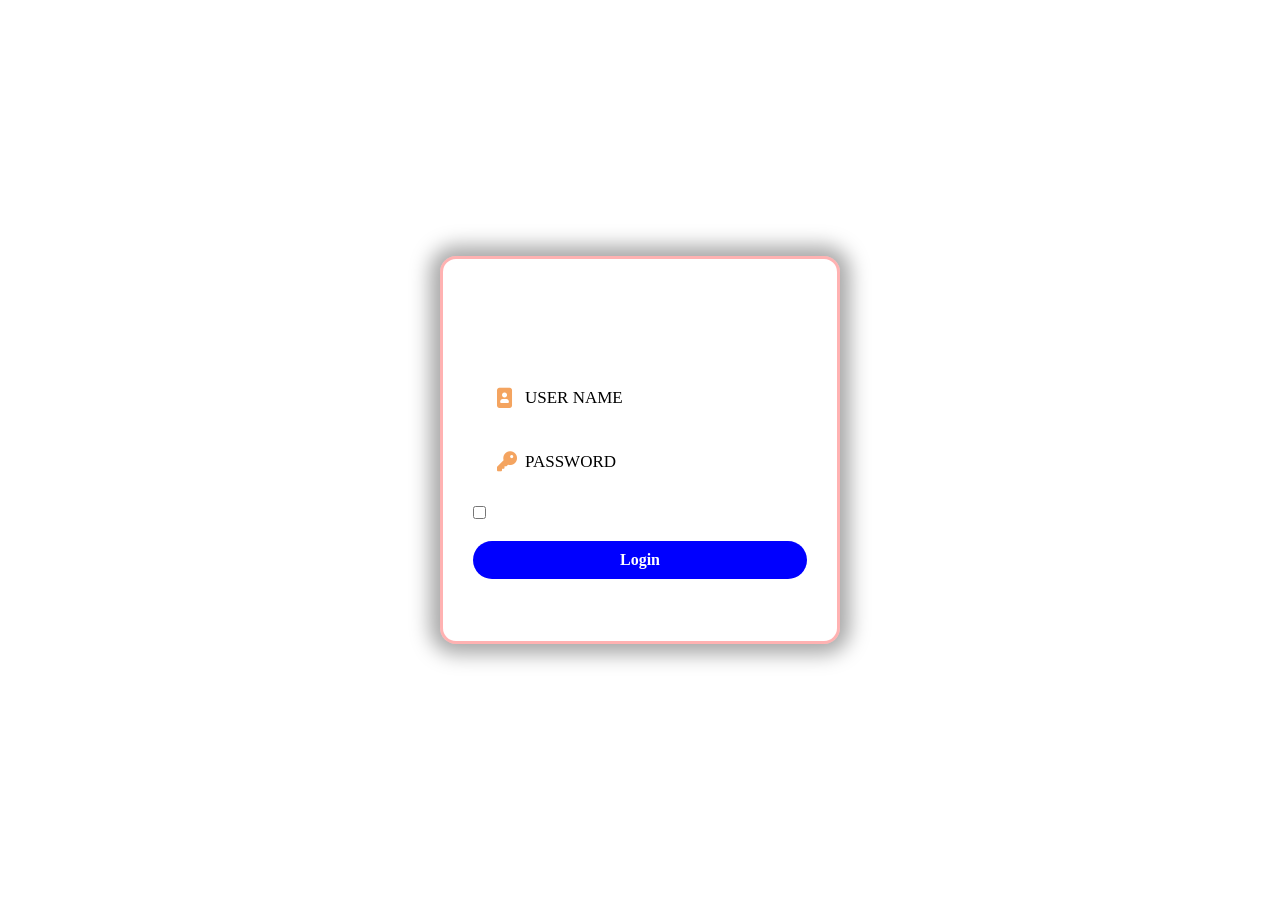
<file: login/index.html>
<!DOCTYPE html>
<html lang="en">
<head>
    <meta charset="UTF-8">
    <meta name="viewport" content="width=device-width, initial-scale=1.0">
    <title>Login</title>
    <link rel="stylesheet" href="https://cdnjs.cloudflare.com/ajax/libs/font-awesome/6.6.0/css/all.min.css" integrity="sha512-Kc323vGBEqzTmouAECnVceyQqyqdsSiqLQISBL29aUW4U/M7pSPA/gEUZQqv1cwx4OnYxTxve5UMg5GT6L4JJg==" crossorigin="anonymous" referrerpolicy="no-referrer" />
    <style>
        *{
            margin: 0;
            padding: 0;
            /* background:aqua; */
            box-sizing: border-box;
           font-family: 'Times New Roman';
            /* font-family: 'Franklin Gothic Medium', 'Arial Narrow', Arial, sans-serif; */

        }
        body{
            min-height: 100vh;
            display: flex;
            justify-content: center;
            align-items: center;
            height:500px;
            background-image: url(https://us.123rf.com/450wm/zarahmad/zarahmad2410/zarahmad241013711/236877478-beautiful-summer-landscape-in-the-mountains-ukraine-carpathians.jpg?ver=6);
           background-size: cover;
            background-position: center;

        }
        .froms{
            background-color:transparent;
            border: 3px solid rgba(255, 0, 0, 0.3);
            border-radius: 16px;
            backdrop-filter: blur(0px);
            padding: 30px;
            color: white;
            text-align: center;
            width: 400px;
            box-shadow: 0px 0px 20px 10px rgba(0,0,0,0.35);
        }
        .title{
          font-size: 40px;
          margin-bottom: 40px;
        }
        .box{
            margin: 20px 0;
            position: relative;
        }
        .box input{
            width:320px ;
            background-color:#ffffff;
            border: none;
            padding: 12px 12px 12px 45px;
            border-radius: 99px;
            outline: 3px solid transparent;
            transition: 0.3s;
            font-size: 17px;
            color: #000000;
            font-weight: 600;
        }
        .box input::placeholder{
            color: rgb(0, 0, 0);
            font-size: 17px;
            font-weight: 500;
        }
        .box input:focus{
            outline: 3px solid rgba(255, 0, 0, 0.3);

        }
        .box input::-ms-reveal{
            filter: invert(100%);
        }
        .box i{
            position: absolute;
            left: 24px;
            top: 50%;
            transform: translateY(-50%);
            font-size: 20px;
            color: sandybrown;
        }
        .remember{
            display: flex;
            justify-content: space-between;
            margin: 20px 0;
            font-size: 15px;

        }
        .remember label{
            display: flex;
            gap: 8px;
            cursor: pointer;
        }
        .remember input{
            color: white;
            cursor: pointer;
        }
        .remember a{
            color: white;
            text-decoration: none; 
        }
        .remember a:hover{
            text-decoration: underline;
        }
        .button{
            width: 100%;
            padding: 10px 0;
            background:hsl(240, 100%, 50%);
            border: none;
            border-radius: 99px;
            color: white;
            font-size: 16px;
            font-weight: 600;
            cursor: pointer;
            transition: 30ms;
        }
        .button:hover{
            background-color: rgb(66, 66, 255);
        }
        .last{
            margin-top: 15px;
            font-size: 15px;
        }
        .last a{
            color: white;
            text-decoration: none;
            font-weight: 500;
        }
        .last a:hover {
            text-decoration: underline;

        }

 </style>
</head>
<body>
   <form action="./result.html" class="froms" name="from1" onsubmit="return login()">
    <h1 class="title">Login</h1>
    <div class="box">
        <i class="fa-solid fa-image-portrait"></i>
        <input type="text" name="" id="uname" placeholder="USER NAME">
    </div>
    <div class="box">
        <i class="fa-duotone fa-solid fa-key"></i>
        <input type="password"placeholder="PASSWORD" id="reme">
    </div>
<div class="remember">
    <label for="rem">
        <input type="checkbox" name="r1" id="rem" onclick="nam()">show password
    </label>
        <a href=".//forget.html" target="_blank">Forget password?</a>
</div>
    <button class="button">Login
    </button>
    <p class="last">
        Don't have an account?
    <a href="./register.html" target="_blank">Register</a></p>

</form>
 <script>
    function nam(){
  let showpwd1=document.getElementById("reme")
  if(showpwd1.type ==="password"){
    showpwd1.type ="text"
  }
  else{
    showpwd1.type ="password"
  }
    }
    function login(){
        let user = document.getElementById("uname").value;
        let pass = document.getElementById("reme").value;

        if(user ==="")
        {
            alert("please enter your username");
            document.from1.uname.focus();
            return false;
        }
        if (!isNaN(user)){
            alert("enter characters only");
            document.from1.uname.focus();
            document.from1.uname.value = "";
            return false ;
        }
        if(pass ===""){
            alert("please enter your password");
            document.from1.reme.focus();
            document.from1.reme.value="";
            return false;

        }
        if(pass.length<8){
            alert("less than 8 digits password is not accepted");
            document.from1.reme.focus();
            document.from1.reme.value="";
            return false;
        }

    }
     </script>
</body>
</html>
</file>
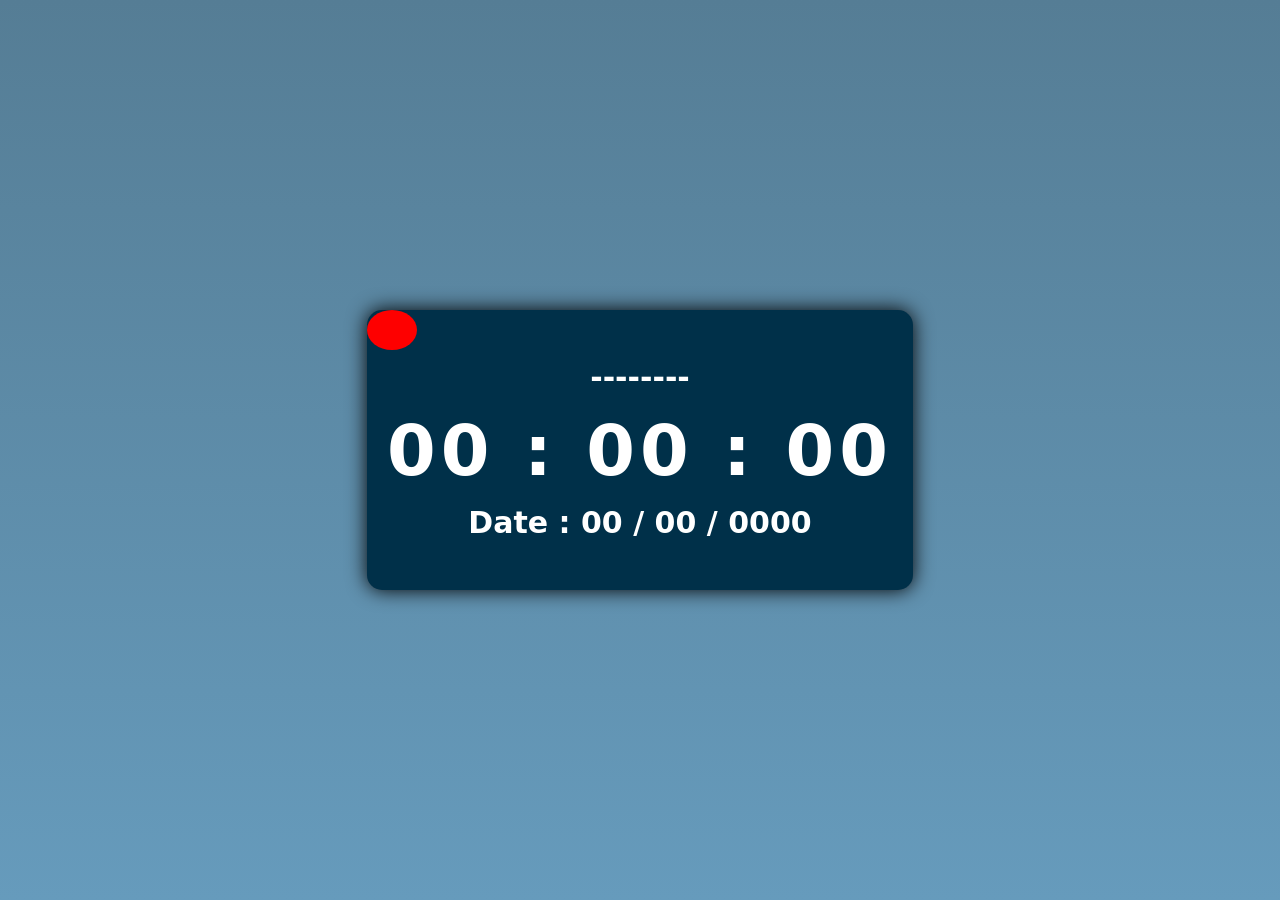
<file: digital clock/dgital.html>
<!DOCTYPE html>
<html lang="en">
  <head>
    <meta charset="UTF-8" />
    <meta name="viewport" content="width=device-width, initial-scale=1.0" />
    <title>Document</title>
    <link rel="stylesheet" href="digital.css" />
  </head>
  <body onload="setInterval (displayDateAndTime , 1000)">
    <div class="digital-clock">
      <div class="design"></div>
      <div class="day-container">
        <span class="day">--------</span>
      </div>
      <div class="timer-container">
        <span class="hours">00</span>
        <span class="colon">:</span>
        <span class="min">00</span>
        <span class="colon">:</span>
        <span class="sec">00</span>
        <span class="ampm"></span>
      </div>
      <div class="date-container">
        <span class="title">Date : </span>
        <span class="date">00</span> / <span class="month">00</span> /
        <span class="year">0000</span>
      </div>
    </div>
    <script src="digital.js"></script>
  </body>
</html>
</file>
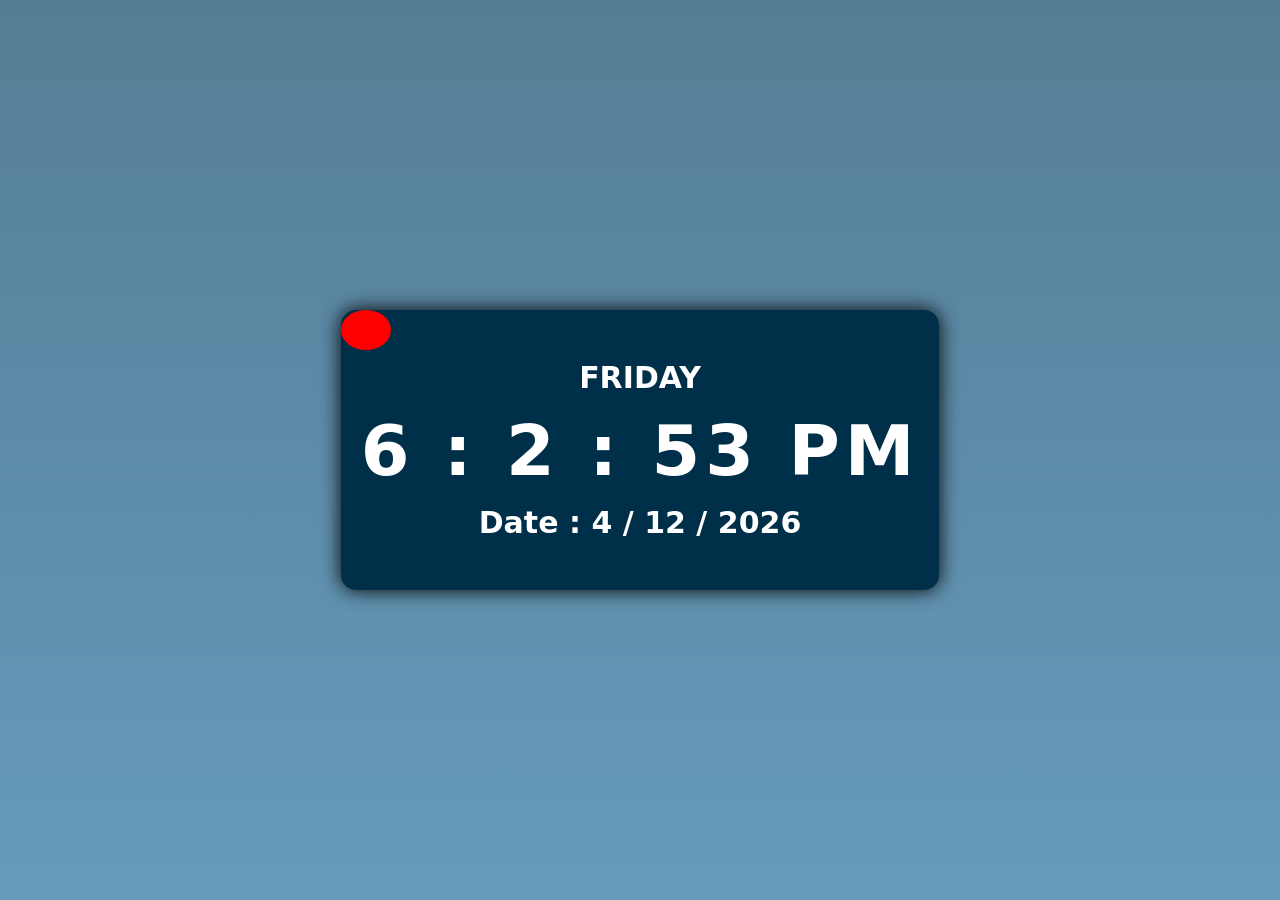
<file: digital clock/Digital.html>
<!DOCTYPE html>
<html lang="en">
  <head>
    <meta charset="UTF-8" />
    <meta name="viewport" content="width=device-width, initial-scale=1.0" />
    <title>Document</title>
    <link rel="stylesheet" href="digital.css" />
  </head>
  <body onload="setInterval (displayDateAndTime , 1000)">
    <div class="digital-clock">
      <div class="design"></div>
      <div class="day-container">
        <span class="day">--------</span>
      </div>
      <div class="timer-container">
        <span class="hours"></span>
        <span class="colon">:</span>
        <span class="min"></span>
        <span class="colon">:</span>
        <span class="sec"></span>
        <span class="ampm"></span>
      </div>
      <div class="date-container">
        <span class="title">Date : </span>
        <span class="date">00</span> / <span class="month">00</span> /
        <span class="year">0000</span>
      </div>
    </div>
    <script src="digital.js"></script>
  </body>
</html>
</file>
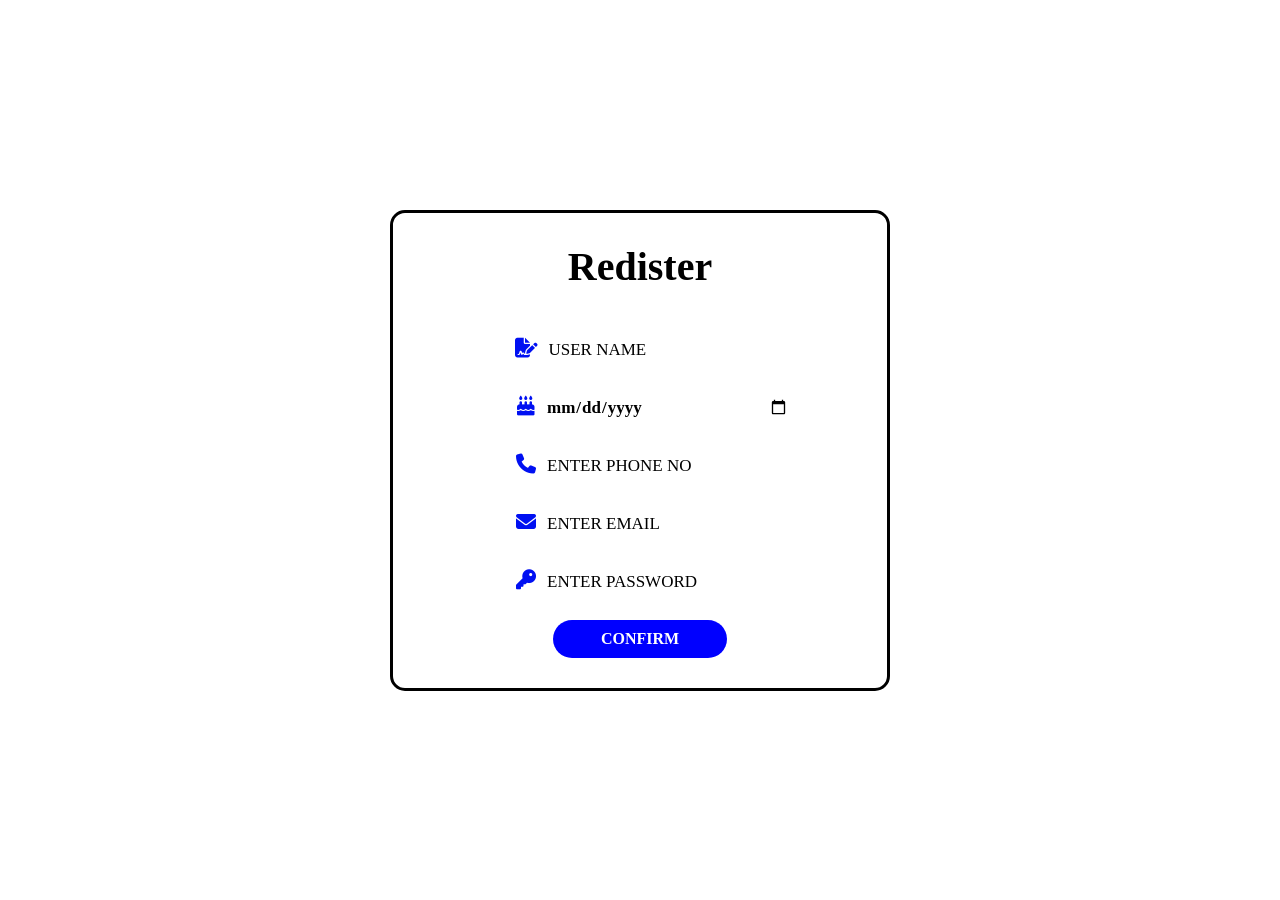
<file: LoginpageProject/ForgetPassword.html>
<!DOCTYPE html>
<html lang="en">
<head>
    <meta charset="UTF-8">
    <meta name="viewport" content="width=device-width, initial-scale=1.0">
    <title>Register</title>
    <link rel="stylesheet" href="https://cdnjs.cloudflare.com/ajax/libs/font-awesome/6.6.0/css/all.min.css" integrity="sha512-Kc323vGBEqzTmouAECnVceyQqyqdsSiqLQISBL29aUW4U/M7pSPA/gEUZQqv1cwx4OnYxTxve5UMg5GT6L4JJg==" crossorigin="anonymous" referrerpolicy="no-referrer" />

    <style>

        *{
            margin: 0;
            padding: 0;
            font-family: 'Times New Roman';
            box-sizing: border-box;
        }
        body{
            min-height: 100vh;
            display: flex;
            justify-content: center;
            align-items: center;
            height: 500px;
            background-size: cover;
            background-position: center;
            background-image: url(https://cdn.pixabay.com/photo/2021/08/25/20/42/field-6574455_640.jpg); 
        }
        .from{
            /* background-color: hwb(318 57% 0%); */
            background-color: transparent;
            border: 3px solid hsl(0, 0%, 0%);
            border-radius: 15px;
            padding: 30px;
            backdrop-filter: blur(0px);
            width: 500px;
            color: black;
            text-align: center;
            box-shadow: 0px,0px,20px,10px;
        }
        .title{
            font-size: 40px;
            margin-bottom: 40px;
        }
        .full input{
            width: 300px;
            background-color: white;
            border: none;
            border-radius: 99px;
            height: 40px;
            font-weight: 600;
            font-size: 17px;
            outline:3px solid transparent;
            transition: 0.3s;
            color: black;
            padding: 12px 12px 12px 45px;

        }
        .full input::placeholder{
            color: black;
            font-size: 17px;
            font-weight: 500;
        }
        .full input:focus{
            outline: 3px solid rgb(0, 0, 0);

        }
        .full input::-ms-reveal{
            filter:invert(100%) ;
        }
        .full input:hover{
            outline: 3px solid rgb(0, 0, 0);
         }
        .full  i{
            position: relative;
            right: -38px;
            top: 10px;
            font-size: 20px;
            color: #0010f2;
            transform: translateY(-50%);

        }
        
        .but{
            width: 40%;
            padding: 10px 0;
            background:hsl(240, 100%, 50%);
            border: none;
            border-radius: 99px;
            color: white;
            font-size: 16px;
            font-weight: 600;
            cursor: pointer;
            transition: 30ms;
        }
        .but a{
            color: white;
                text-decoration: none;
        }
        .but:hover{
            background-color: rgb(66, 66, 255);
        }

        




    </style>
</head>
<body>

<form action="#" class="from" name="from1" onsubmit="return mycrt()">
    <h1 class="title">Redister</h1>
    <div class="full">
        <i class="fa-solid fa-file-signature"></i>
        <input type="text" name="" id="name" placeholder="USER NAME">
    </div><br>
    <div class="full">
        <i class="fa-solid fa-cake-candles"></i>
        <input type="date" name="" id="dob" placeholder="ENTER D.O.B">
    </div><br>
    <div class="full">
        <i class="fa-solid fa-phone"></i>
        <input type="tel" name="" id="ph" placeholder="ENTER PHONE NO">
    </div><br>
    <div class="full">
        <i class="fa-solid fa-envelope"></i>
        <input type="email" name="" id="em" placeholder="ENTER EMAIL">
    </div><br>
    <div class="full">
        <i class="fa-solid fa-key"></i>
        <input type="password" name="" id="pw" placeholder="ENTER PASSWORD">
    </div><br>
    <button class="but">
        <a href="./login.html">CONFIRM</a> </button>
    </button>
</form>
 <script>
    function mycrt(){
        let user = document.getElementById("name").value
        let date = document.getElementById("dob").value
        let phone = document.getElementById("ph").value
        let email = document.getElementById("em").value
        let password = document.getElementById("pw").value
        if(user===""){
            alert("pls enter your name")
            document.from1.name.focus()
            return false
        }
         if(date===""){
            alert("pls enter your dob") 
            document.from1.dob.focus()
            return false
        }
        if(phone===""){
            alert("pls enter phone num")
            document.from1.ph.focus()
            return false
        }
        if(email===""){
            alert("pls enter your email")
            document.from1.em.focus()
            return false
        }
        if(password===""){
            alert("pls enter your password")
            document.from1.pw.focus()
            return false
        }
    }

    </script>
</body>
</html>
</file>
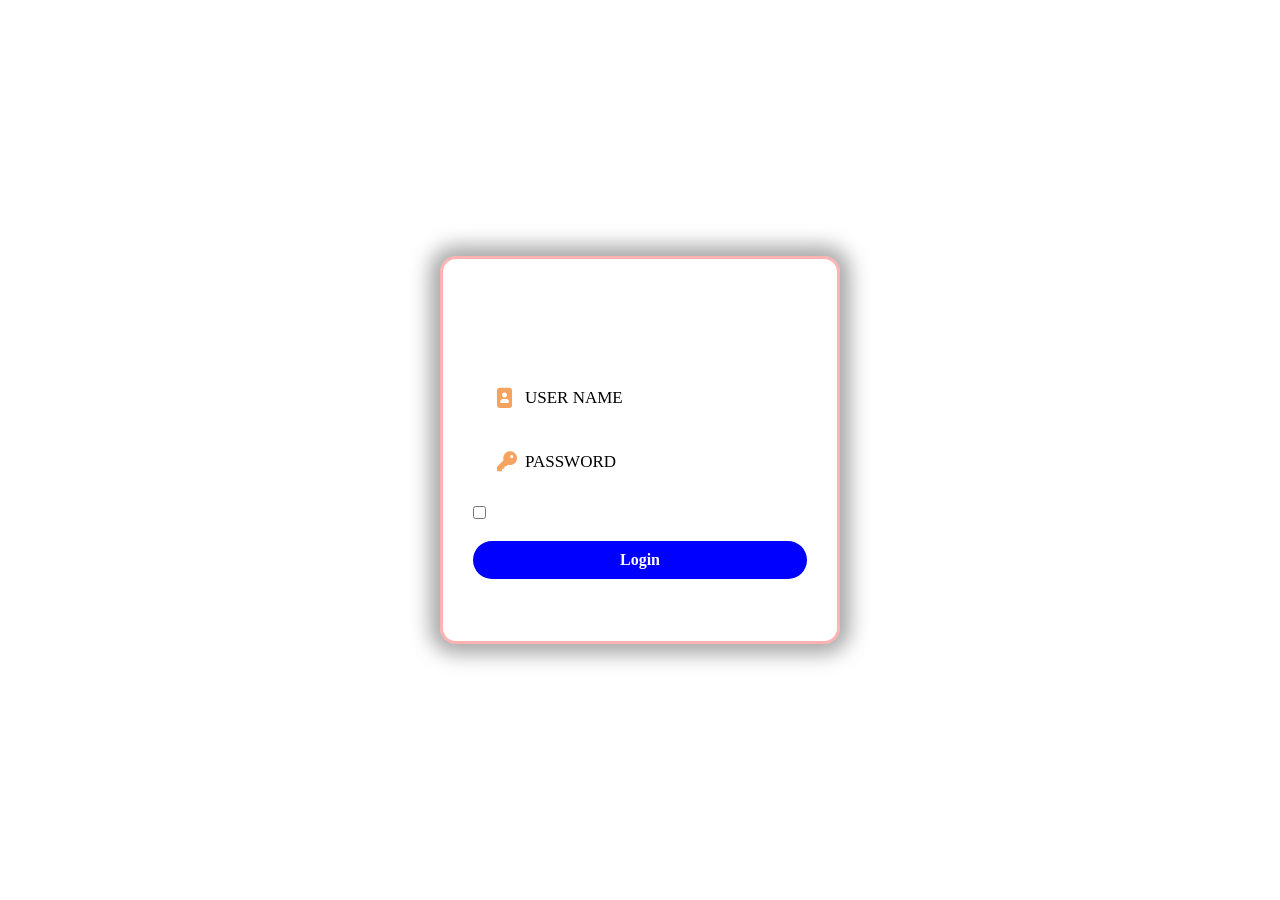
<file: LoginpageProject/LoginPage.html>
<!DOCTYPE html>
<html lang="en">
  <head>
    <meta charset="UTF-8" />
    <meta name="viewport" content="width=device-width, initial-scale=1.0" />
    <title>Login</title>
    <link
      rel="stylesheet"
      href="https://cdnjs.cloudflare.com/ajax/libs/font-awesome/6.6.0/css/all.min.css"
      integrity="sha512-Kc323vGBEqzTmouAECnVceyQqyqdsSiqLQISBL29aUW4U/M7pSPA/gEUZQqv1cwx4OnYxTxve5UMg5GT6L4JJg=="
      crossorigin="anonymous"
      referrerpolicy="no-referrer"
    />
    <style>
      * {
        margin: 0;
        padding: 0;
        /* background:aqua; */
        box-sizing: border-box;
        font-family: "Times New Roman";
        /* font-family: 'Franklin Gothic Medium', 'Arial Narrow', Arial, sans-serif; */
      }
      body {
        min-height: 100vh;
        display: flex;
        justify-content: center;
        align-items: center;
        height: 500px;
        background-image: url(https://us.123rf.com/450wm/zarahmad/zarahmad2410/zarahmad241013711/236877478-beautiful-summer-landscape-in-the-mountains-ukraine-carpathians.jpg?ver=6);
        background-size: cover;
        background-position: center;
      }
      .froms {
        background-color: transparent;
        border: 3px solid rgba(255, 0, 0, 0.3);
        border-radius: 16px;
        backdrop-filter: blur(0px);
        padding: 30px;
        color: white;
        text-align: center;
        width: 400px;
        box-shadow: 0px 0px 20px 10px rgba(0, 0, 0, 0.35);
      }
      .title {
        font-size: 40px;
        margin-bottom: 40px;
      }
      .box {
        margin: 20px 0;
        position: relative;
      }
      .box input {
        width: 320px;
        background-color: #ffffff;
        border: none;
        padding: 12px 12px 12px 45px;
        border-radius: 99px;
        outline: 3px solid transparent;
        transition: 0.3s;
        font-size: 17px;
        color: #000000;
        font-weight: 600;
      }
      .box input::placeholder {
        color: rgb(0, 0, 0);
        font-size: 17px;
        font-weight: 500;
      }
      .box input:focus {
        outline: 3px solid rgba(255, 0, 0, 0.3);
      }
      .box input::-ms-reveal {
        filter: invert(100%);
      }
      .box i {
        position: absolute;
        left: 24px;
        top: 50%;
        transform: translateY(-50%);
        font-size: 20px;
        color: sandybrown;
      }
      .remember {
        display: flex;
        justify-content: space-between;
        margin: 20px 0;
        font-size: 15px;
      }
      .remember label {
        display: flex;
        gap: 8px;
        cursor: pointer;
      }
      .remember input {
        color: white;
        cursor: pointer;
      }
      .remember a {
        color: white;
        text-decoration: none;
      }
      .remember a:hover {
        text-decoration: underline;
      }
      .button {
        width: 100%;
        padding: 10px 0;
        background: hsl(240, 100%, 50%);
        border: none;
        border-radius: 99px;
        color: white;
        font-size: 16px;
        font-weight: 600;
        cursor: pointer;
        transition: 30ms;
      }
      .button:hover {
        background-color: rgb(66, 66, 255);
      }
      .last {
        margin-top: 15px;
        font-size: 15px;
      }
      .last a {
        color: white;
        text-decoration: none;
        font-weight: 500;
      }
      .last a:hover {
        text-decoration: underline;
      }
    </style>
  </head>
  <body>
    <form
      action="./result.html"
      class="froms"
      name="from1"
      onsubmit="return login()"
    >
      <h1 class="title">Login</h1>
      <div class="box">
        <i class="fa-solid fa-image-portrait"></i>
        <input type="text" name="" id="uname" placeholder="USER NAME" />
      </div>
      <div class="box">
        <i class="fa-duotone fa-solid fa-key"></i>
        <input type="password" placeholder="PASSWORD" id="reme" />
      </div>
      <div class="remember">
        <label for="rem">
          <input type="checkbox" name="r1" id="rem" onclick="nam()" />show
          password
        </label>
        <a href=".//forget.html" target="_blank">Forget password?</a>
      </div>
      <button class="button">Login</button>
      <p class="last">
        Don't have an account?
        <a href="./register.html" target="_blank">Register</a>
      </p>
    </form>
    <script>
      function nam() {
        let showpwd1 = document.getElementById("reme");
        if (showpwd1.type === "password") {
          showpwd1.type = "text";
        } else {
          showpwd1.type = "password";
        }
      }
      function login() {
        let user = document.getElementById("uname").value;
        let pass = document.getElementById("reme").value;

        if (user === "") {
          alert("please enter your username");
          document.from1.uname.focus();
          return false;
        }
        if (!isNaN(user)) {
          alert("enter characters only");
          document.from1.uname.focus();
          document.from1.uname.value = "";
          return false;
        }
        if (pass === "") {
          alert("please enter your password");
          document.from1.reme.focus();
          document.from1.reme.value = "";
          return false;
        }
        if (pass.length < 8) {
          alert("less than 8 digits password is not accepted");
          document.from1.reme.focus();
          document.from1.reme.value = "";
          return false;
        }
      }
    </script>
  </body>
</html>
</file>
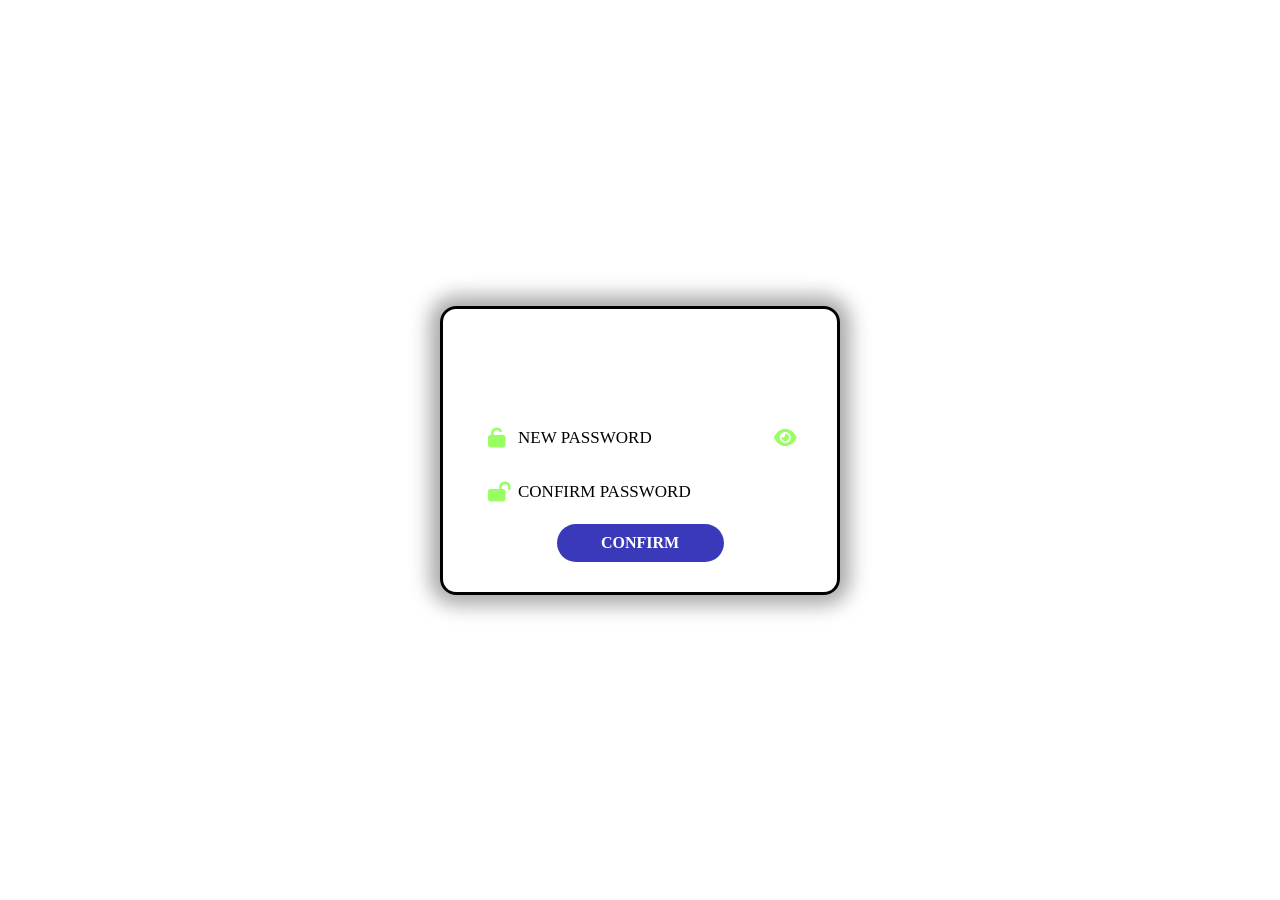
<file: LoginpageProject/Register.html>
<!DOCTYPE html>
<html lang="en">
  <head>
    <meta charset="UTF-8" />
    <meta name="viewport" content="width=device-width, initial-scale=1.0" />
    <title>Password</title>
    <link
      rel="stylesheet"
      href="https://cdnjs.cloudflare.com/ajax/libs/font-awesome/6.6.0/css/all.min.css"
      integrity="sha512-Kc323vGBEqzTmouAECnVceyQqyqdsSiqLQISBL29aUW4U/M7pSPA/gEUZQqv1cwx4OnYxTxve5UMg5GT6L4JJg=="
      crossorigin="anonymous"
      referrerpolicy="no-referrer"
    />
    <style>
      * {
        margin: 0;
        padding: 0;
        box-sizing: border-box;
        font-family: "Times New Roman";
      }
      body {
        min-height: 100vh;
        display: flex;
        justify-content: center;
        align-items: center;
        height: 500px;
        background-image: url(https://www.pictureframesexpress.co.uk/blog/wp-content/uploads/2019/08/nature-landscape.jpg);
        background-size: cover;
        background-position: center;
      }
      .fromss {
        background-color: transparent;
        border: 3px solid black;
        border-radius: 16px;
        backdrop-filter: blur(2px);
        padding: 30px;
        color: white;
        text-align: center;
        width: 400px;
        box-shadow: 0px 0px 20px 10px rgb(0, 0, 0, 0.35);
      }
      .title {
        font-size: 40px;
        margin-bottom: 30px;
      }
      .box {
        margin: 10px 0;
        position: relative;
      }
      .box input {
        width: 350px;
        background-color: none;
        border: none;
        border-radius: 99px;
        padding: 12px 12px 12px 45px;
        outline: 3px solid transparent;
        transition: 30ms;
        font-size: 17px;
        font-weight: 600;
        color: #000000;
      }
      .box input::placeholder {
        color: rgb(0, 0, 0);
        font-size: 17px;
        font-weight: 500;
      }
      .box input:focus {
        outline: 3px solid gray;
      }
      .box input::-ms-reveal {
        filter: invert(100%);
      }
      .box i {
        position: absolute;
        left: 15px;
        top: 50%;
        transform: translateY(-50%);
        font-size: 20px;
        color: #98fe62;
      }
      .butt {
        width: 50%;
        padding: 10px 0;
        border: none;
        background-color: #0000a7c6;
        border-radius: 99px;
        color: white;
        font-size: 16px;
        font-weight: 600;
        cursor: pointer;
        transition: 30ms;
      }
      .butt a {
        color: white;
        text-decoration: none;
        /* transition:5s ;  */
      }
      .butt:hover {
        background-color: rgb(126, 126, 255);
      }
      #eyee {
        position: absolute;
        left: 90%;
        top: 50%;
      }
    </style>
  </head>
  <body>
    <form class="fromss" action="" name="form1" onsubmit="return correct()">
      <h1 class="title">PASSWORD</h1>
      <div class="box">
        <i class="fa-solid fa-unlock"></i>
        <input id="new" type="password" placeholder="NEW PASSWORD" />
        <i id="eyee" class="fa-solid fa-eye" onclick="eye()"></i>
      </div>
      <div class="box">
        <i class="fa-solid fa-lock-open"></i>
        <input id="confirm" type="password" placeholder="CONFIRM PASSWORD" />
      </div>
      <button class="butt">
        <a href="./login.html">CONFIRM</a>
      </button>
    </form>
    <script>
      function eye() {
        let viewer = document.getElementById("new");
        let eyer = document.getElementById("eyee");

        if (viewer.type === "password") {
          viewer.type = "text";
          eyer.classList.remove("fa-eye");
          eyer.classList.add("fa-eye-slash");
        } else {
          viewer.type = "password";
          eyer.classList.remove("fa-eye-slash");
          eyer.classList.add("fa-eye");
        }
      }
      function correct() {
        let pass = document.getElementById("new");
        let cpass = document.getElementById("confirm");
        if (pass.value.length < 8) {
          alert("please enter greater then 8 digit");
          document.form1.new.focus();
          document.form1.new.value = "";
          return false;
        }
        if (pass.value.length > 15) {
          alert("please enter less then 15 digit");
          document.form1.confirm.value = "";
          document.form1.confirm.focus();
          return false;
        }

        if (pass.value != cpass.value) {
          alert("password are not same please try again");
          document.form1.confirm.focus();
          document.form1.confirm.value = "";
          return false;
        }
      }
    </script>
  </body>
</html>
</file>
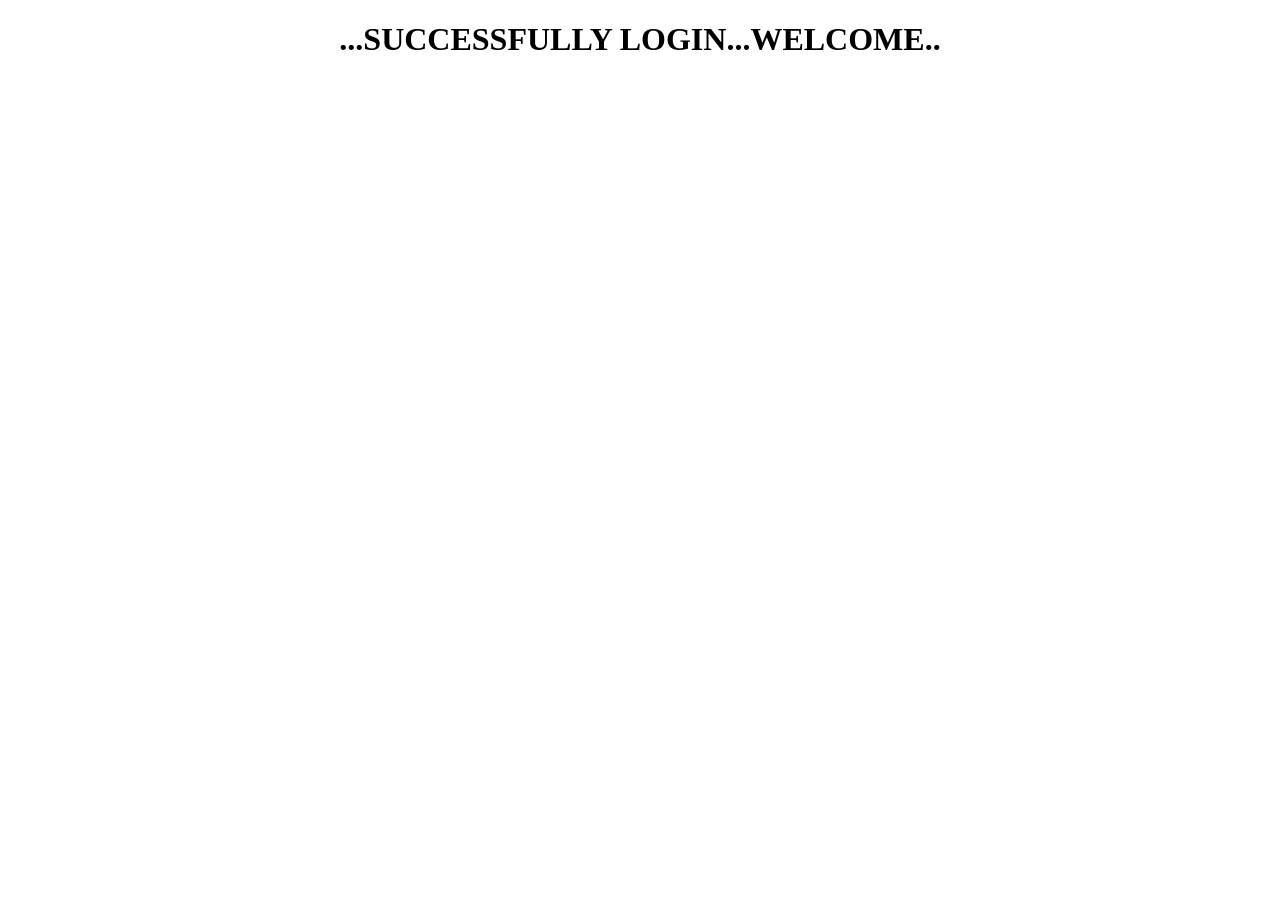
<file: LoginpageProject/Result.html>
<!DOCTYPE html>
<html lang="en">
<head>
    <meta charset="UTF-8">
    <meta name="viewport" content="width=device-width, initial-scale=1.0">
    <title>web page</title>
</head>
<body>
    <h1 style="text-align: center;">
        ...SUCCESSFULLY LOGIN...WELCOME..
    </h1>
</body>
</html>
</file>
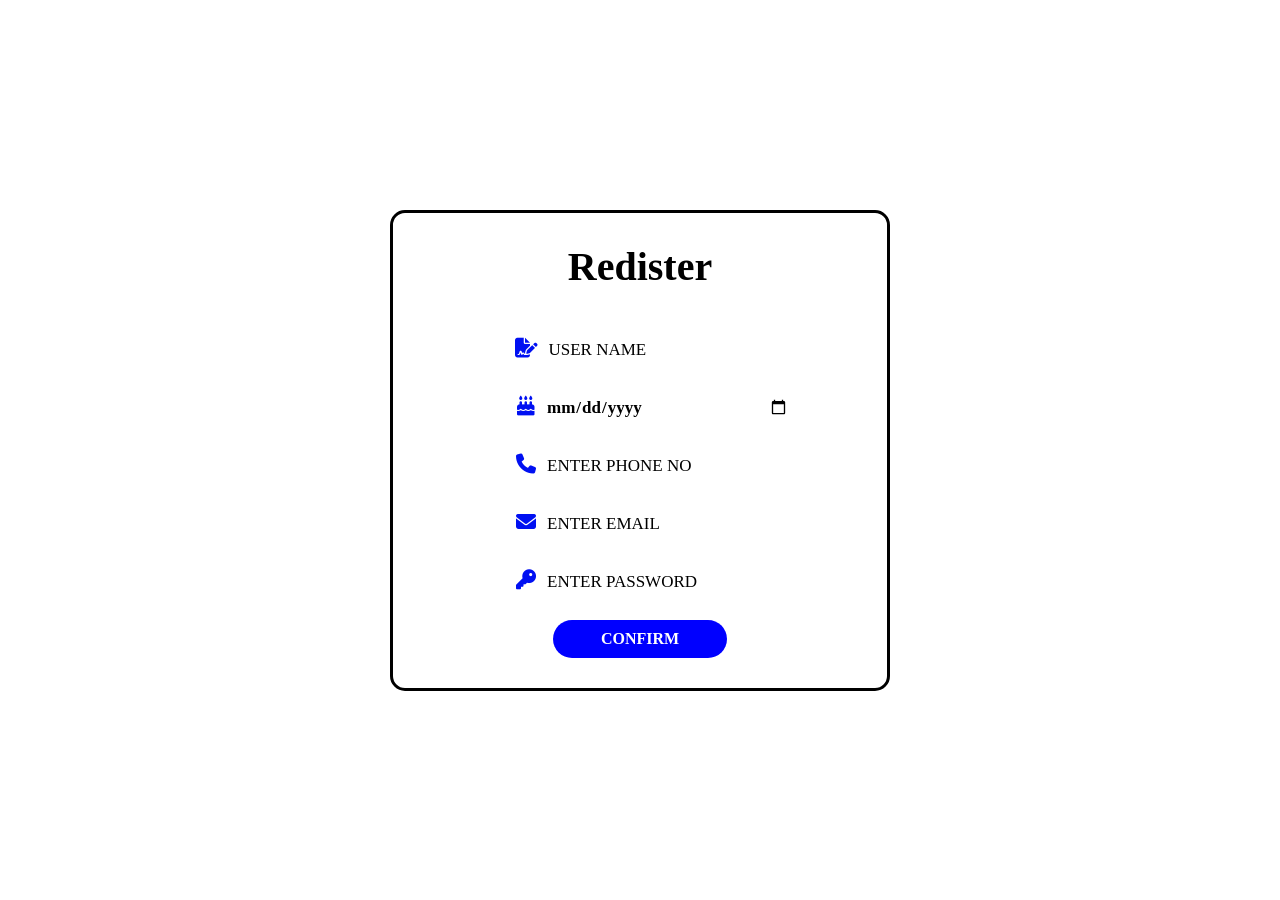
<file: miniproject/forgetpassword.html>
<!DOCTYPE html>
<html lang="en">
<head>
    <meta charset="UTF-8">
    <meta name="viewport" content="width=device-width, initial-scale=1.0">
    <title>Register</title>
    <link rel="stylesheet" href="https://cdnjs.cloudflare.com/ajax/libs/font-awesome/6.6.0/css/all.min.css" integrity="sha512-Kc323vGBEqzTmouAECnVceyQqyqdsSiqLQISBL29aUW4U/M7pSPA/gEUZQqv1cwx4OnYxTxve5UMg5GT6L4JJg==" crossorigin="anonymous" referrerpolicy="no-referrer" />

    <style>

        *{
            margin: 0;
            padding: 0;
            font-family: 'Times New Roman';
            box-sizing: border-box;
        }
        body{
            min-height: 100vh;
            display: flex;
            justify-content: center;
            align-items: center;
            height: 500px;
            background-size: cover;
            background-position: center;
            background-image: url(https://cdn.pixabay.com/photo/2021/08/25/20/42/field-6574455_640.jpg); 
        }
        .from{
            /* background-color: hwb(318 57% 0%); */
            background-color: transparent;
            border: 3px solid hsl(0, 0%, 0%);
            border-radius: 15px;
            padding: 30px;
            backdrop-filter: blur(0px);
            width: 500px;
            color: black;
            text-align: center;
            box-shadow: 0px,0px,20px,10px;
        }
        .title{
            font-size: 40px;
            margin-bottom: 40px;
        }
        .full input{
            width: 300px;
            background-color: white;
            border: none;
            border-radius: 99px;
            height: 40px;
            font-weight: 600;
            font-size: 17px;
            outline:3px solid transparent;
            transition: 0.3s;
            color: black;
            padding: 12px 12px 12px 45px;

        }
        .full input::placeholder{
            color: black;
            font-size: 17px;
            font-weight: 500;
        }
        .full input:focus{
            outline: 3px solid rgb(0, 0, 0);

        }
        .full input::-ms-reveal{
            filter:invert(100%) ;
        }
        .full input:hover{
            outline: 3px solid rgb(0, 0, 0);
         }
        .full  i{
            position: relative;
            right: -38px;
            top: 10px;
            font-size: 20px;
            color: #0010f2;
            transform: translateY(-50%);

        }
        
        .but{
            width: 40%;
            padding: 10px 0;
            background:hsl(240, 100%, 50%);
            border: none;
            border-radius: 99px;
            color: white;
            font-size: 16px;
            font-weight: 600;
            cursor: pointer;
            transition: 30ms;
        }
        .but a{
            color: white;
                text-decoration: none;
        }
        .but:hover{
            background-color: rgb(66, 66, 255);
        }

        




    </style>
</head>
<body>

<form action="#" class="from" name="from1" onsubmit="return mycrt()">
    <h1 class="title">Redister</h1>
    <div class="full">
        <i class="fa-solid fa-file-signature"></i>
        <input type="text" name="" id="name" placeholder="USER NAME">
    </div><br>
    <div class="full">
        <i class="fa-solid fa-cake-candles"></i>
        <input type="date" name="" id="dob" placeholder="ENTER D.O.B">
    </div><br>
    <div class="full">
        <i class="fa-solid fa-phone"></i>
        <input type="tel" name="" id="ph" placeholder="ENTER PHONE NO">
        
    </div><br>
    <div class="full">
        <i class="fa-solid fa-envelope"></i>
        <input type="email" name="" id="em" placeholder="ENTER EMAIL">
    </div><br>
    <div class="full">
        <i class="fa-solid fa-key"></i>
        <input type="password" name="" id="pw" placeholder="ENTER PASSWORD">
    </div><br>
    <button class="but">
        <a href="./login.html">CONFIRM</a> </button>
    </button>
</form>
 <script>
    function mycrt(){
        let user = document.getElementById("name").value
        let date = document.getElementById("dob").value
        let phone = document.getElementById("ph").value
        let email = document.getElementById("em").value
        let password = document.getElementById("pw").value
        if(user===""){
            alert("pls enter your name")
            document.from1.name.focus()
            return false
        }
         if(date===""){
            alert("pls enter your dob") 
            document.from1.dob.focus()
            return false
        }
        if(phone===""){
            alert("pls enter phone num")
            document.from1.ph.focus()
            return false
        }
        if(email===""){
            alert("pls enter your email")
            document.from1.em.focus()
            return false
        }
        if(password===""){
            alert("pls enter your password")
            document.from1.pw.focus()
            return false
        }
    }

    </script>
</body>
</html>
</file>
<file: digital clock/digital.css>
body {
  margin: 0;
  height: 100vh;
  display: flex;
  justify-content: center;
  align-items: center;
  overflow: hidden;
  background: linear-gradient(#557d95, #669bbc);
  font-family: system-ui, -apple-system, BlinkMacSystemFont, "Segoe UI", Roboto,
    Oxygen, Ubuntu, Cantarell, "Open Sans", "Helvetica Neue", sans-serif;
}
.digital-clock {
  text-align: center;
  padding: 50px 20px;
  background-color: #003049;
  border-radius: 15px;
  backdrop-filter: blur(25px);
  box-shadow: 0 0 20px rgb(0, 0, 0);
  color: rgb(255, 255, 255);
}
.timer-container {
  text-align: center;
  font-size: 70px;
  font-weight: bold;
  text-shadow: 30px;
  border-radius: 25px;
  letter-spacing: 5px;
}

.colon {
  animation-name: blink;
  animation-duration: 1s;
  animation-timing-function: normal;
  animation-delay: 0s;
  animation-iteration-count: infinite;
}
@keyframes blink {
  0% {
    opacity: 1;
    color: red;
  }
  100% {
    opacity: 0;
  }
}

.date-container {
  text-align: center;
  font-size: 30px;
  font-weight: bold;
  margin-top: 13px;
}
.day-container {
  text-align: center;
  font-size: 30px;
  font-weight: bold;
  margin-bottom: 15px;
}
.design{
  height:40px ;
  width: 50px;
  background-color: rgb(254, 0, 0);
  justify-content: flex-start;
  top: 0;
  left: 0;
  position: absolute;
  animation-name: aa;
  animation-duration: 1s;
  animation-delay: 1s;
  animation-timing-function: normal;
  animation-iteration-count: infinite;
  border-radius: 100%;

}
@keyframes aa{
  0%{
    opacity: 1;
  }
  100%{
    opacity: 0;
  }
}
</file>
